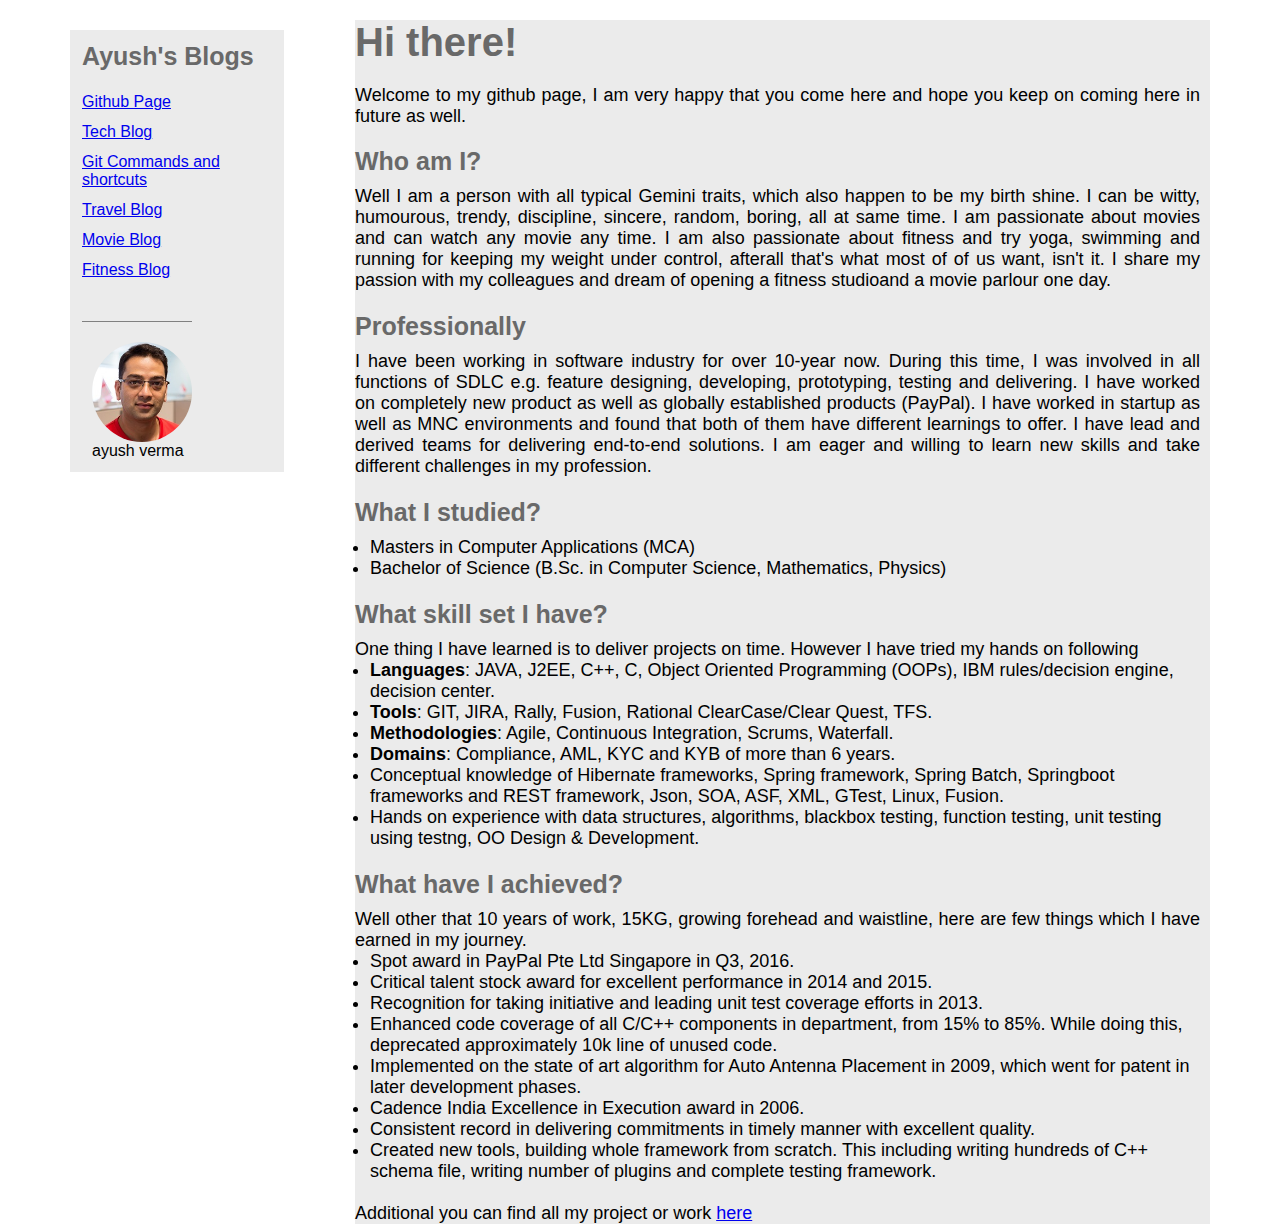
<file: index.html>
<!DOCTYPE=html>
<html>
	<head>
		<title>Ayush's github blog</title>
		<link rel="stylesheet" type="text/css" href="style.css">
	</head>

	<body background="https://user-images.githubusercontent.com/7811273/28782319-5b53524c-763f-11e7-9d4e-ea37699c69c9.jpg">
		<div class="container">

			<!-- Following is common section for all pages, need to figure out how to place it in common place -->
            <div class="other-repos">
              <table class="other-table">
                <tr>
                  <th>
                    <div class="table-header">
                      <h2> Ayush's Blogs </h2>
                    </div>
                  </th>
                </tr>

                <tr><td>
                <div class="personal">
                  <a href="https://github.com/iusverma"
                  target="_blank">
                  Github Page</a>
                </div>
                </td></tr>
                <tr><td>
                <div class="personal">
                  <a href="https://iusverma.github.io/java8.html">Tech Blog</a>
                </div>
                </td></tr>
                <tr><td>
                <div class="personal">
                  <a href="https://iusverma.github.io/git.html">Git Commands and shortcuts</a>
                </div>
                </td></tr>
                <tr><td>
                <div class="personal">
                  <a href="https://iusverma.github.io/travel-blog.html">Travel Blog</a>
                </div>
                </td></tr>
                <tr><td>
                <div class="personal">
                  <a href="https://iusverma.github.io/movie-blog.html">Movie Blog</a>
                </div>
                </td></tr>
                <tr><td>
                <div class="personal">
                  <a href="https://iusverma.github.io/fitness-blog.html">Fitness Blog</a>
                </div>
                </td></tr>

                <tr><td>
                <!--<div class="clearfix"></div>-->
                <div class="author-box">
                  <img src="https://iusverma.github.io/images/author.jpg"
                    alt="Author photo"/><br>
                    <!--<p class="author-text-id">-->
                    ayush verma
                    <!--</p>-->
               </div>
               </td></tr>
              </table>
            </div>
            <!-- Above is common section for all pages, need to figure out how to place it in common place -->

			<div class="main-post">
				<h1> Hi there! </h1>
				<p class="main-text">
					Welcome to my github page, I am very happy that you come here and hope you keep on coming here in future as well.
					</p>
				<h2>
					Who am I?
				</h2>
				<p>
					Well I am a person with all typical Gemini traits, which also happen to be my birth shine. I can be witty, humourous, trendy, discipline, sincere, random, boring, all at same time. I am passionate about movies and can watch any movie any time. I am also passionate about fitness and try yoga, swimming and running for keeping my weight under control, afterall that's what most of of us want, isn't it. I share my passion with my colleagues and dream of opening a fitness studioand a movie parlour one day.
				</p>
				<br>

				<h2>Professionally</h2>
				<p>
					I have been working in software industry for over 10-year now. During this time, I was involved in all functions of SDLC e.g. feature designing, developing, prototyping, testing and delivering. I have worked on completely new product as well as globally established products (PayPal). I have worked in startup as well as MNC environments and found that both of them have different learnings to offer. I have lead and derived teams for delivering end-to-end solutions. I am eager and willing to learn new skills and take different challenges in my profession.
				</P>
				<br>

				<h2>What I studied?</h2>
				<ul class="ulist">
					<li>Masters in Computer Applications (MCA)</li>
					<li>Bachelor of Science (B.Sc. in Computer Science, Mathematics, Physics)</li>
				</ul>
				<br>

				<h2>What skill set I have?</h2>
				<p>One thing I have learned is to deliver projects on time. However I have tried my hands on following</p>
				<ul class="ulist">
					<li><strong>Languages</strong>: JAVA, J2EE, C++, C, Object Oriented Programming (OOPs), IBM rules/decision engine, decision center.</li>
					<li><strong>Tools</strong>: GIT, JIRA, Rally, Fusion, Rational ClearCase/Clear Quest, TFS.</li>
					<li><strong>Methodologies</strong>: Agile, Continuous Integration, Scrums, Waterfall.</li>
					<li><strong>Domains</strong>: Compliance, AML, KYC and KYB of more than 6 years.</li>
					<li>Conceptual knowledge of Hibernate frameworks, Spring framework, Spring Batch, Springboot frameworks and REST framework, Json, SOA, ASF, XML, GTest, Linux, Fusion.</li>
					<li>Hands on experience with data structures, algorithms, blackbox testing, function testing, unit testing using testng, OO Design & Development.</li>
				</ul>
				<br>

				<h2>What have I achieved?</h2>
				<p> Well other that 10 years of work, 15KG, growing forehead and waistline, here are few things which I have earned in my journey.</p>
				<ul class="ulist">
					<li>Spot award in PayPal Pte Ltd Singapore in Q3, 2016.</li>
					<li>Critical talent stock award for excellent performance in 2014 and 2015.</li>
					<li>Recognition for taking initiative and leading unit test coverage efforts in 2013.</li>
					<li>Enhanced code coverage of all C/C++ components in department, from 15% to 85%. While doing this, deprecated approximately 10k line of unused code.</li>
					<li>Implemented on the state of art algorithm for Auto Antenna Placement in 2009, which went for patent in later development phases.</li>
					<li>Cadence India Excellence in Execution award in 2006.</li>
					<li>Consistent record in delivering commitments in timely manner with excellent quality.</li>
					<li>Created new tools, building whole framework from scratch. This including writing hundreds of C++ schema file, writing number of plugins and complete testing framework.</li>
				</ul>
				<br>

				<p>
					Additional you can find all my project or work <a href="https://github.com/iusverma" target="_blank">here</a>
				</p>
			</div>

			</div>
		</div>
		
	</body>
<html>
</file>
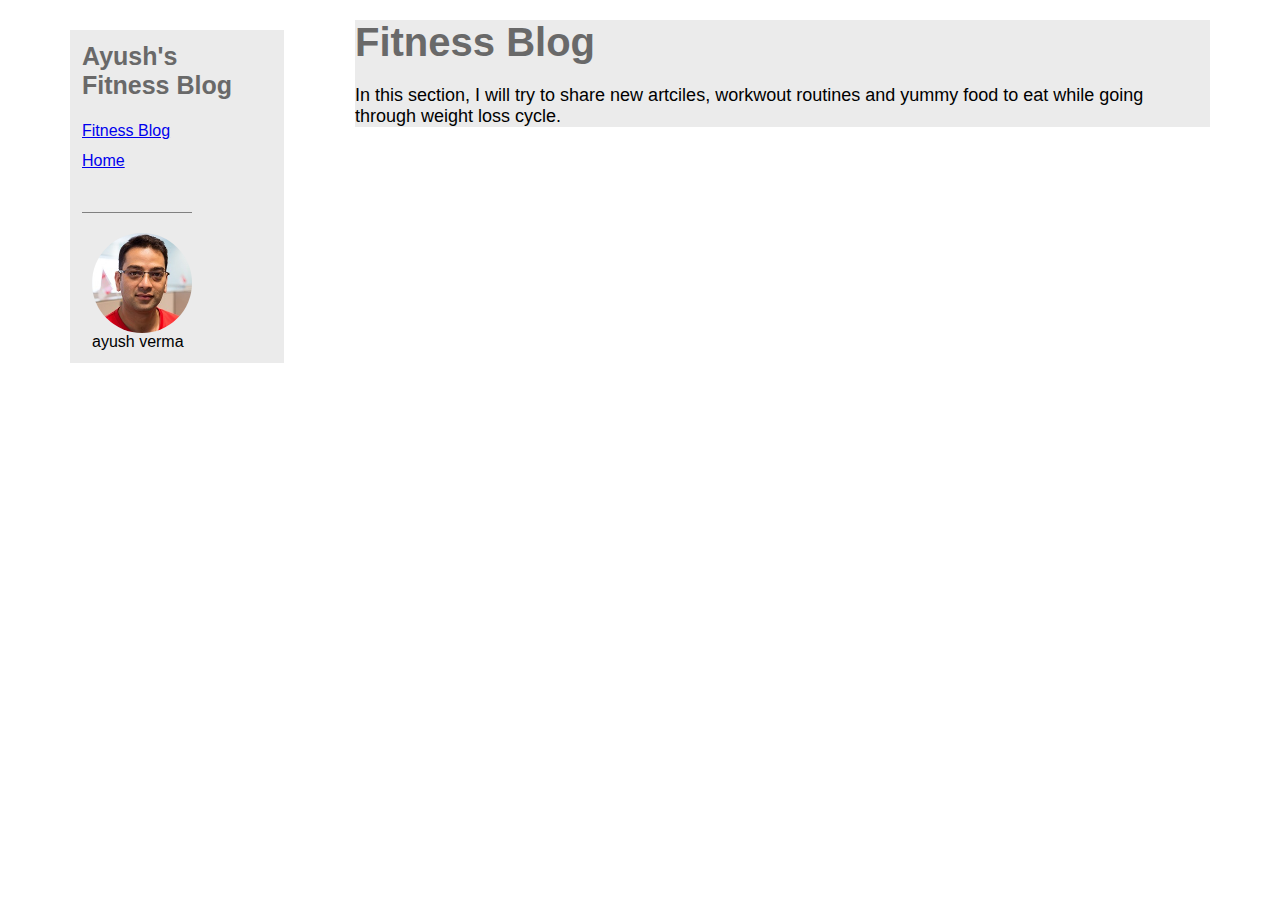
<file: fitness-blog.html>
<!DOCTYPE=html>
<html>
	<head>
		<title>Personal intersts and hobbies</title>
		<link rel="stylesheet" type="text/css" href="style.css">
	</head>
	<body background="https://user-images.githubusercontent.com/7811273/28782319-5b53524c-763f-11e7-9d4e-ea37699c69c9.jpg">
		<div class="container">
			<!-- Following is common section for all pages, need to figure out how to place it in common place -->
            <div class="other-repos">
              <table class="other-table">
                <tr>
                  <th>
                    <div class="table-header">
                      <h2> Ayush's Fitness Blog </h2>
                    </div>
                  </th>
                </tr>
                <tr><td>
                <div class="personal">
                  <a href="https://iusverma.github.io/fitness-blog.html">Fitness Blog</a>
                </div>
                </td></tr>
                <tr><td>
                <div class="personal">
                  <a href="https://iusverma.github.io/index.html">Home</a>
                </div>
                </td></tr>

                <tr><td>
                <!--<div class="clearfix"></div>-->
                <div class="author-box">
                  <img src="https://iusverma.github.io/images/author.jpg"
                    alt="Author photo"/><br>
                    <!--<p class="author-text-id">-->
                    ayush verma
                    <!--</p>-->
               </div>
               </td></tr>
              </table>
              </div>
              <!-- Above is common section for all pages, need to figure out how to place it in common place -->

			        <div class="main-post">
                  <h1> Fitness Blog </h1>
                  In this section, I will try to share new artciles, workwout routines and yummy food to eat while going through weight loss cycle.
              </div>

		</div>
	</body>
</html>
</file>
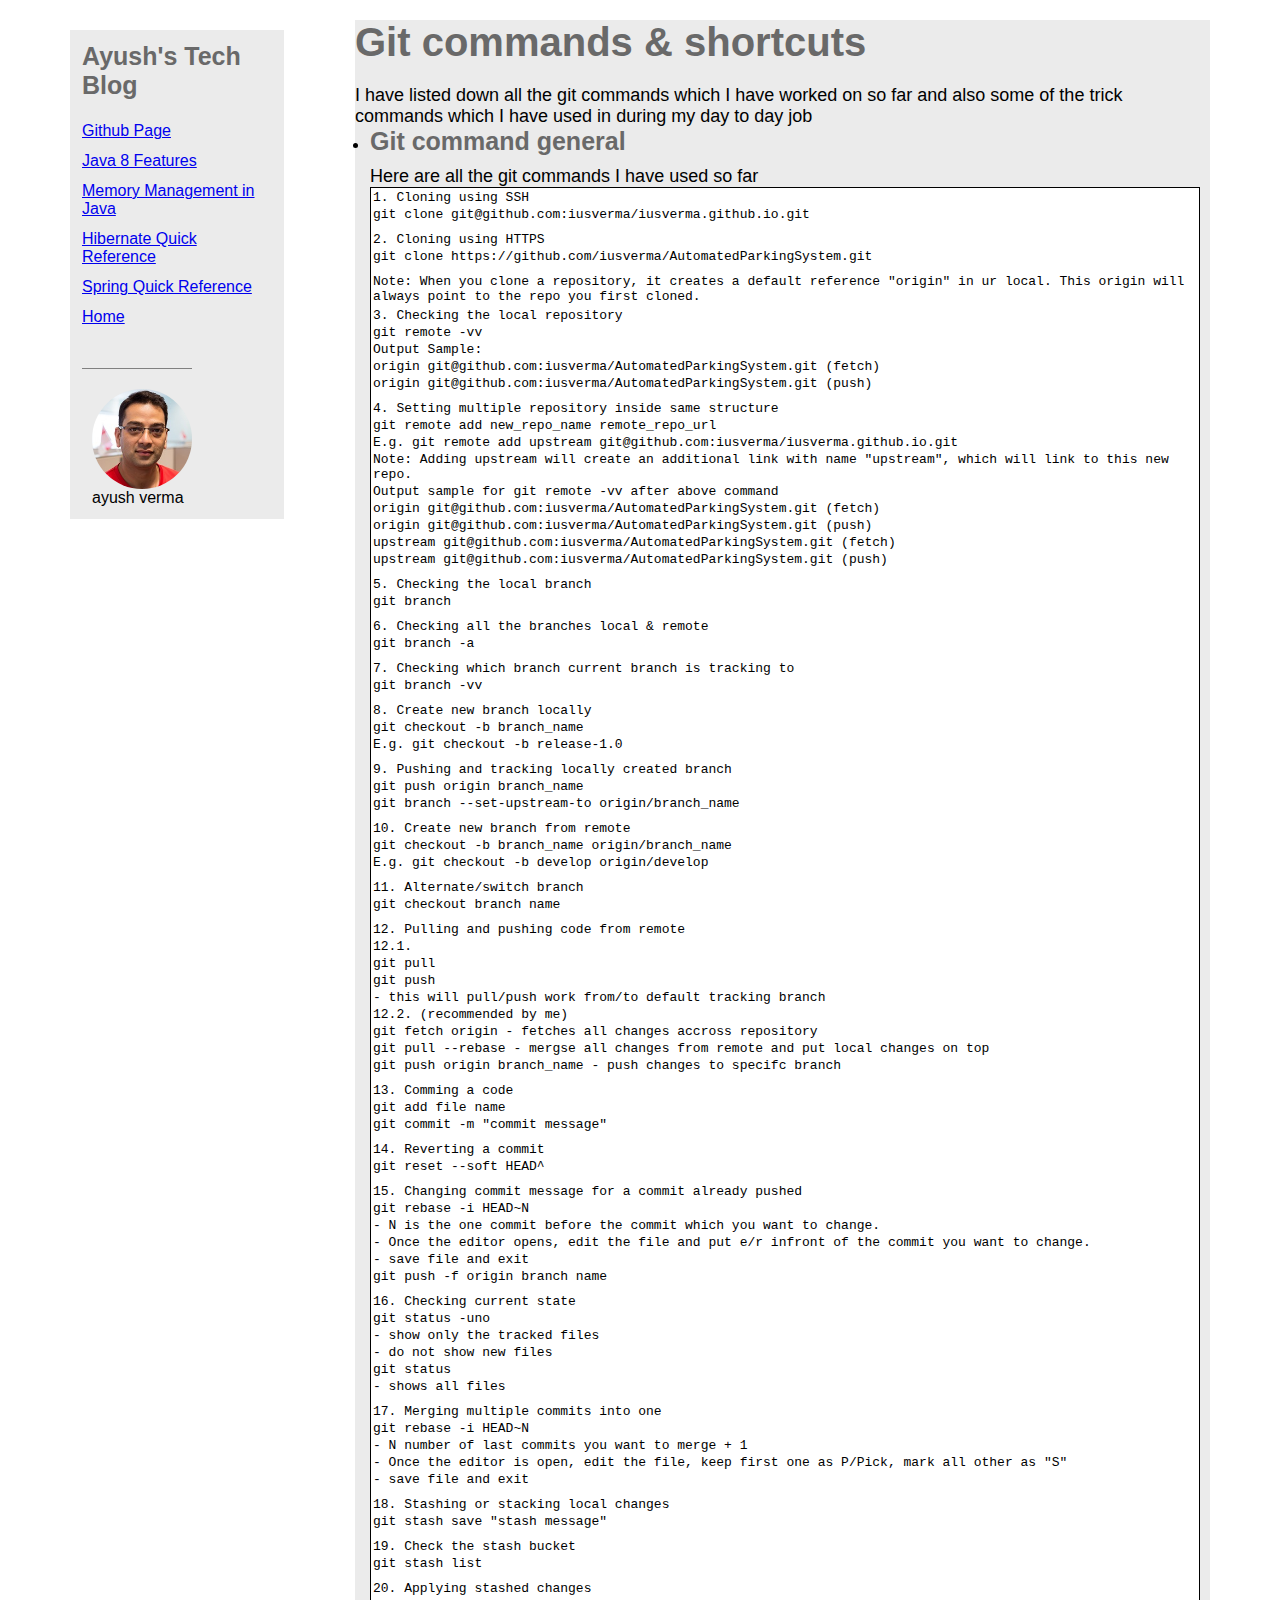
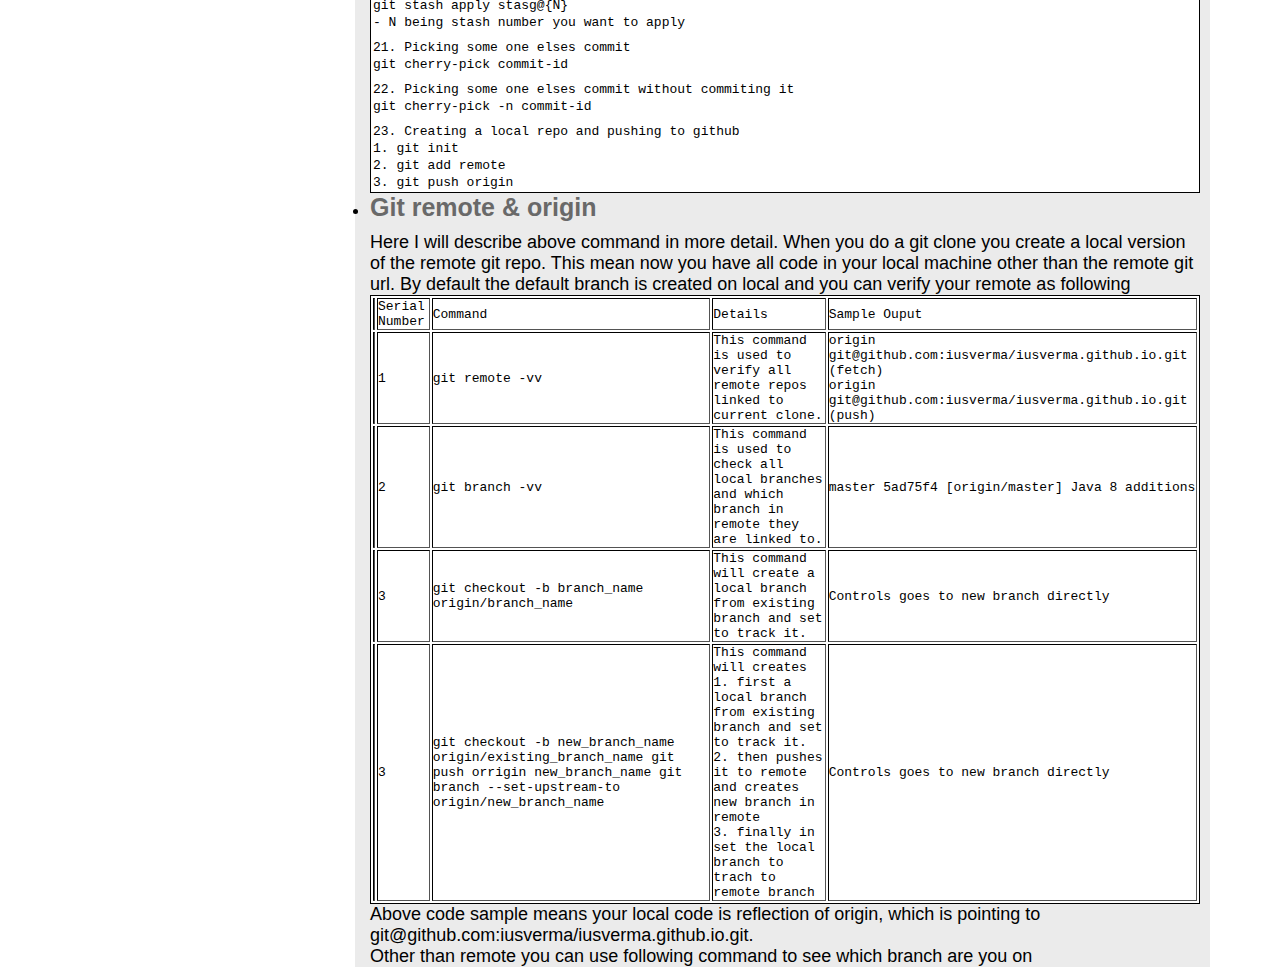
<file: git.html>
<!DOCTYPE=html>
<html>
    <head>
        <title>Git commands & shortcuts</title>
        <link rel="stylesheet" type="text/css" href="style.css">
    </head>
    <body background="https://user-images.githubusercontent.com/7811273/28782319-5b53524c-763f-11e7-9d4e-ea37699c69c9.jpg">
          <div class="container">

            <!-- Following is common section for all pages, need to figure out how to place it in common place -->
            <div class="other-repos">
              <table class="other-table">
                <tr>
                  <th>
                    <div class="table-header">
                      <h2> Ayush's Tech Blog </h2>
                    </div>
                  </th>
                </tr>
                <tr><td>
                <div class="personal">
                  <a href="https://github.com/iusverma" target="_blank">Github Page</a>
                </div>
                </td></tr>
                <tr><td>
                <div class="personal">
                  <a href="https://iusverma.github.io/java8.html">Java 8 Features</a>
                </div>
                </td></tr>
                <tr><td>
                <div class="personal">
                  <a href="https://iusverma.github.io/java/java-memory-management.html">Memory Management in Java</a>
                </div>
                </td></tr>
                <tr><td>
                  <div class="personal">
                    <a href="https://iusverma.github.io/hibernate/hibernate.html">Hibernate Quick Reference</a>
                  </div>
                </td></tr>
                <tr><td>
                <div class="personal">
                  <a href="https://iusverma.github.io/springs/springs.html">Spring Quick Reference</a>
                </div>
                </td></tr>
                <tr><td>
                <div class="personal">
                  <a href="https://iusverma.github.io/index.html">Home</a>
                </div>
                </td></tr>

                <tr><td>
                <!--<div class="clearfix"></div>-->
                <div class="author-box">
                  <img src="https://iusverma.github.io/images/author.jpg"
                    alt="Author photo"/><br>
                    <!--<p class="author-text-id">-->
                    ayush verma
                    <!--</p>-->
               </div>
               </td></tr>
              </table>
              </div>
              <!-- Above is common section for all pages, need to figure out how to place it in common place -->

              <!-- Following is page specfic section -->
              <div class="main-post">
                  <h1> Git commands & shortcuts </h1>
                  I have listed down all the git commands which I have worked on so far and also some of the trick commands which I have used in during my day to day job
                  <ul class="ulist">
                      <li><h2>Git command general</h2>
                          Here are all the git commands I have used so far
                          <code>
                            <table class="code-table">
                              <tr><td>1. Cloning using SSH</td></tr>
                                <tr><td>git clone git@github.com:iusverma/iusverma.github.io.git</td></tr>
                                <tr/><tr/><tr/><tr/>
                                <tr><td>2. Cloning using HTTPS</td></tr>
                                <tr><td>git clone https://github.com/iusverma/AutomatedParkingSystem.git</td></tr>
                                <tr/><tr/><tr/><tr/>
                                <tr><td>Note: When you clone a repository, it creates a default reference "origin" in ur local. This origin will always point to the repo you first cloned.
                                <tr><td></td></tr>
                                <tr><td>3. Checking the local repository</td></tr>
                                <tr><td>git remote -vv</td></tr>
                                <tr><td>Output Sample:</td></tr>
                                <tr><td>origin	git@github.com:iusverma/AutomatedParkingSystem.git (fetch)</td></tr>
                                <tr><td>origin	git@github.com:iusverma/AutomatedParkingSystem.git (push)</td></tr>
                                <tr/><tr/><tr/><tr/>
                                <tr><td>4. Setting multiple repository inside same structure</td></tr>
                                <tr><td>git remote add new_repo_name remote_repo_url</td></tr>
                                <tr><td>E.g. git remote add upstream git@github.com:iusverma/iusverma.github.io.git</td></tr>
                                <tr><td>Note: Adding upstream will create an additional link with name "upstream", which will link to this new repo.</td></tr>
                                <tr><td>Output sample for git remote -vv after above command</td></tr>
                                <tr><td>origin	git@github.com:iusverma/AutomatedParkingSystem.git (fetch)</td></tr>
                                <tr><td>origin	git@github.com:iusverma/AutomatedParkingSystem.git (push)</td></tr>
                                <tr><td>upstream	git@github.com:iusverma/AutomatedParkingSystem.git (fetch)</td></tr>
                                <tr><td>upstream	git@github.com:iusverma/AutomatedParkingSystem.git (push)</td></tr>
                                <tr/><tr/><tr/><tr/>
                                <tr><td>5. Checking the local branch </td></tr>
                                <tr><td>git branch </td></tr>
                                <tr/><tr/><tr/><tr/>
                                <tr><td>6. Checking all the branches local & remote </td></tr>
                                <tr><td>git branch -a</td></tr>
                                <tr/><tr/><tr/><tr/>
                                <tr><td>7. Checking which branch current branch is tracking to</td></tr>
                                <tr><td>git branch -vv
                                <tr/><tr/><tr/><tr/>
                                <tr><td>8. Create new branch locally</td></tr>
                                <tr><td>git checkout -b branch_name</td></tr>
                                <tr><td>E.g. git checkout -b release-1.0</td></tr>
                                <tr/><tr/><tr/><tr/>
                                <tr><td>9. Pushing and tracking locally created branch </td></tr>
                                <tr><td>git push origin branch_name</td></tr>
                                <tr><td>git branch --set-upstream-to origin/branch_name</td></tr>
                                <tr/><tr/><tr/><tr/>
                                <tr><td>10. Create new branch from remote </td></tr>
                                <tr><td>git checkout -b branch_name origin/branch_name</td></tr>
                                <tr><td>E.g. git checkout -b develop origin/develop</td></tr>
                                <tr/><tr/><tr/><tr/>
                                <tr><td>11. Alternate/switch branch</td></tr>
                                <tr><td>git checkout branch name</td></tr>
                                <tr/><tr/><tr/><tr/>
                                <tr><td>12. Pulling and pushing code from remote</td></tr>
                                <tr><td>12.1.</td></tr>
                                <tr><td>git pull</td></tr>
                                <tr><td>git push</td></tr>
                                <tr><td> - this will pull/push work from/to default tracking branch</td></tr>
                                <tr><td>12.2. (recommended by me)</td></tr>
                                <tr><td>git fetch origin - fetches all changes accross repository </td></tr>
                                <tr><td>git pull --rebase - mergse all changes from remote and put local changes on top</td></tr>
                                <tr><td>git push origin branch_name - push changes to specifc branch</td></tr>
                                <tr/><tr/><tr/><tr/>
                                <tr><td>13. Comming a code</td></tr>
                                <tr><td>git add file name</td></tr>
                                <tr><td>git commit -m "commit message"</td></tr>
                                <tr/><tr/><tr/><tr/>
                                <tr><td>14. Reverting a commit </td></tr>
                                <tr><td>git reset --soft HEAD^</td></tr>
                                <tr/><tr/><tr/><tr/>
                                <tr><td>15. Changing commit message for a commit already pushed</td></tr>
                                <tr><td>git rebase -i HEAD~N</td></tr>
                                <tr><td>- N is the one commit before the commit which you want to change.</td></tr>
                                <tr><td>- Once the editor opens, edit the file and put e/r infront of the commit you want to change.</td></tr>
                                <tr><td>- save file and exit</td></tr>
                                <tr><td>git push -f origin branch name</td></tr>
                                <tr/><tr/><tr/><tr/>
                                <tr><td>16. Checking current state</td></tr>
                                <tr><td>git status -uno</td></tr>
                                <tr><td>- show only the tracked files</td></tr>
                                <tr><td>- do not show new files</td></tr>
                                <tr><td>git status</td></tr>
                                <tr><td>- shows all files</td></tr>
                                <tr/><tr/><tr/><tr/>
                                <tr><td>17. Merging multiple commits into one</td></tr>
                                <tr><td>git rebase -i HEAD~N</td></tr>
                                <tr><td>- N number of last commits you want to merge + 1</td></tr>
                                <tr><td>- Once the editor is open, edit the file, keep first one as P/Pick, mark all other as "S"</td></tr>
                                <tr><td>- save file and exit</td></tr>
                                <tr/><tr/><tr/><tr/>
                                <tr><td>18. Stashing or stacking local changes</td></tr>
                                <tr><td>git stash save "stash message"</td></tr>
                                <tr/><tr/><tr/><tr/>
                                <tr><td>19. Check the stash bucket</td></tr>
                                <tr><td>git stash list</td></tr>
                                <tr/><tr/><tr/><tr/>
                                <tr><td>20. Applying stashed changes</td></tr>
                                <tr><td>git stash apply stasg@{N}</td></tr>
                                <tr><td>- N being stash number you want to apply</td></tr>
                                <tr/><tr/><tr/><tr/>
                                <tr><td>21. Picking some one elses commit</td></tr>
                                <tr><td>git cherry-pick commit-id</td></tr>
                                <tr/><tr/><tr/><tr/>
                                <tr><td>22. Picking some one elses commit without commiting it</td></tr>
                                <tr><td>git cherry-pick -n commit-id</td></tr>
                                <tr/><tr/><tr/><tr/>
                                <tr><td>23. Creating a local repo and pushing to github</td></tr>
                                <tr><td>1. git init</td></tr>
                                <tr><td>2. git add remote </td></tr>
                                <tr><td>3. git push origin</td></tr>
                            </table>
                          </code>
                      </li>
                      <li><h2>Git remote & origin</h2>
                          Here I will describe above command in more detail.
                          When you do a git clone you create a local version of the remote git repo. This mean now you have all code in your local machine other than the remote git url. By default the default branch is created on local and you can verify your remote as following
                          <code>
                            <table class="code-table" border="3">
                              <th>
                                <td>Serial Number</td>
                                <td>Command</td>
                                <td>Details</td>
                                <td>Sample Ouput</td>
                              </th>
                              <tr>
                                <td/>
                                <td>1</td>
                                <td>git remote -vv</td>
                                <td>This command is used to verify all remote repos linked to current clone.</td>
                                <td>
                                origin	git@github.com:iusverma/iusverma.github.io.git (fetch)<br>   
                                origin	git@github.com:iusverma/iusverma.github.io.git (push)
                                </td>
                              </tr>
                              <tr>
                                <td/>
                                <td>2</td>
                                <td>git branch -vv</td>
                                <td>This command is used to check all local branches and which branch in remote they are linked to.</td>
                                <td>
                                master 5ad75f4 [origin/master] Java 8 additions
                                </td>
                              </tr>
                              <tr>
                                <td/>
                                <td>3</td>
                                <td>
                                    git checkout -b branch_name origin/branch_name
                                </td>
                                <td>This command will create a local branch from existing branch and set to track it.</td>
                                <td>
                                    Controls goes to new branch directly
                                </td>
                              </tr>
                              <tr>
                                <td/>
                                <td>3</td>
                                <td>
                                    git checkout -b new_branch_name origin/existing_branch_name
                                    git push orrigin new_branch_name
                                    git branch --set-upstream-to origin/new_branch_name
                                </td>
                                <td>This command will creates <br> 
                                    1. first a local branch from existing branch and set to track it.<br>
                                    2. then pushes it to remote and creates new branch in remote <br> 
                                    3. finally in set the local branch to trach to remote branch <br>
                                  </td>
                                <td>
                                    Controls goes to new branch directly
                                </td>
                              </tr>
                            </table>
                          </code>
                          Above code sample means your local code is reflection of origin, which is pointing to git@github.com:iusverma/iusverma.github.io.git.
                          <br>
                          Other than remote you can use following command to see which branch are you on
                      </li>
                </ul>
              </div>

        </div>
    </body>
</html>
</file>
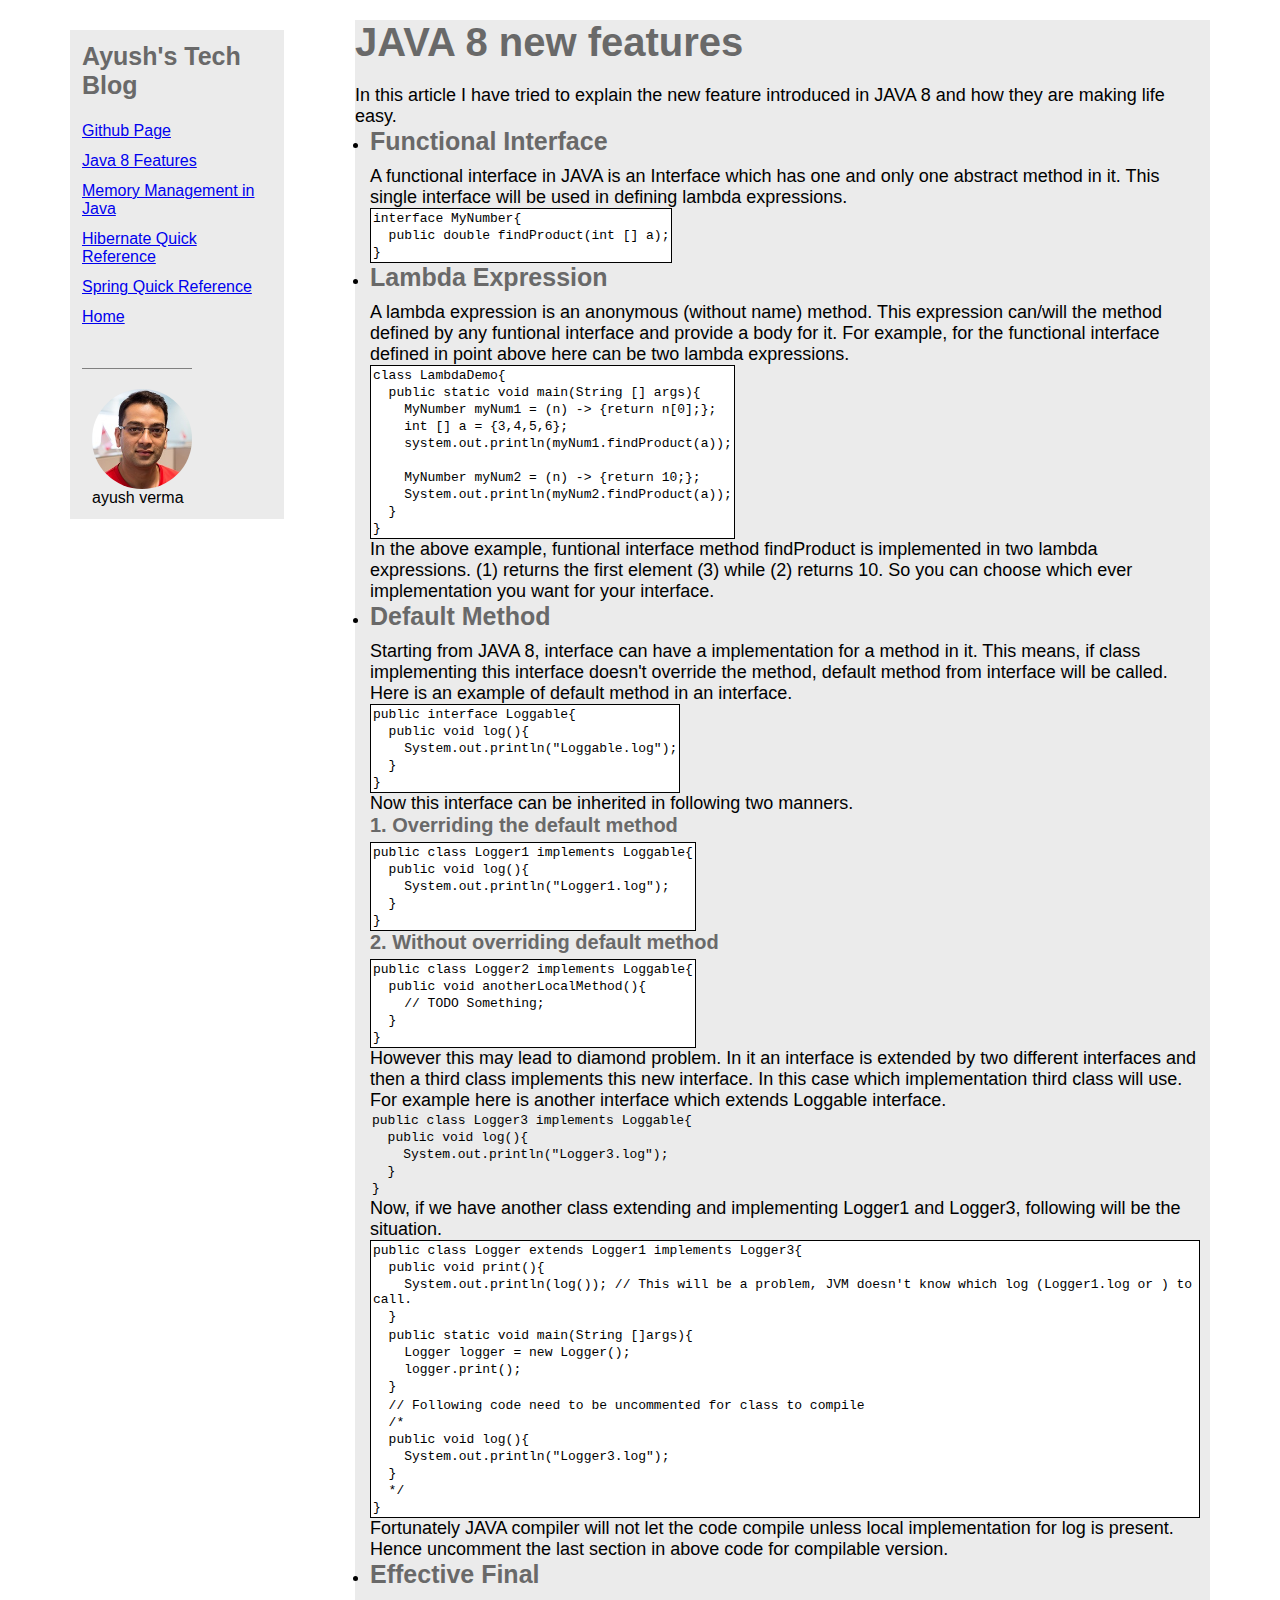
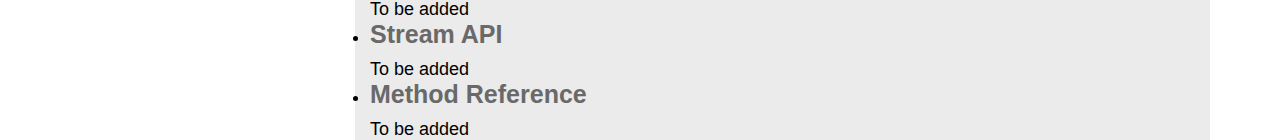
<file: java8.html>
<!DOCTYPE=html>
<html>
    <head>
        <title>Java 8 new feature</title>
        <link rel="stylesheet" type="text/css" href="style.css">
    </head>
    <body background="https://user-images.githubusercontent.com/7811273/28782319-5b53524c-763f-11e7-9d4e-ea37699c69c9.jpg">
          <div class="container">

            <!-- Following is common section for all pages, need to figure out how to place it in common place -->
            <div class="other-repos">
              <table class="other-table">
                <tr>
                  <th>
                    <div class="table-header">
                      <h2> Ayush's Tech Blog </h2>
                    </div>
                  </th>
                </tr>

                <tr><td>
                <div class="personal">
                  <a href="https://github.com/iusverma" target="_blank">Github Page</a>
                </div>
                </td></tr>
                <tr><td>
                <div class="personal">
                  <a href="https://iusverma.github.io/java8.html">Java 8 Features</a>
                </div>
                </td></tr>
                <tr><td>
                <div class="personal">
                  <a href="https://iusverma.github.io/java/java-memory-management.html">Memory Management in Java</a>
                </div>
                </td></tr>
                <tr><td>
                  <div class="personal">
                    <a href="https://iusverma.github.io/hibernate/hibernate.html">Hibernate Quick Reference</a>
                  </div>
                </td></tr>
                <tr><td>
                <div class="personal">
                  <a href="https://iusverma.github.io/springs/springs.html">Spring Quick Reference</a>
                </div>
                </td></tr>
                <tr><td>
                <div class="personal">
                  <a href="https://iusverma.github.io/index.html">Home</a>
                </div>
                </td></tr>

                <tr><td>
                <!--<div class="clearfix"></div>-->
                <div class="author-box">
                  <img src="https://iusverma.github.io/images/author.jpg"
                    alt="Author photo"/><br>
                    <!--<p class="author-text-id">-->
                    ayush verma
                    <!--</p>-->
               </div>
               </td></tr>
              </table>
              </div>
              <!-- Above is common section for all pages, need to figure out how to place it in common place -->

              <!-- Following is page specfic section -->
              <div class="main-post">
                  <h1> JAVA 8 new features </h1>
                  In this article I have tried to explain the new feature introduced in JAVA 8 and how they are making life easy.
                  <ul class="ulist">
                      <li><h2>Functional Interface</h2>
                          A functional interface in JAVA is an Interface which has one and only one abstract method in it. This single interface will be used in defining lambda expressions.
                          <code>
                            <table class="code-table">
                              <tr><td>interface MyNumber{</td></tr>
                              <tr><td>&nbsp;&nbsp;public double findProduct(int [] a);</td></tr>
                              <tr><td>}</td></tr>
                            </table>
                          </code>
                      </li>
                    <li><h2>Lambda Expression</h2>
                          A lambda expression is an anonymous (without name) method. This expression can/will the method defined by any funtional interface and provide a body for it.
						  For example, for the functional interface defined in point above here can be two lambda expressions.
                          <code>
                            <table class="code-table">
                              <tr><td>class LambdaDemo{</td></tr>
                              <tr><td>&nbsp;&nbsp;public static void main(String [] args){</td></tr>
							  <tr><td>&nbsp;&nbsp;&nbsp;&nbsp;MyNumber myNum1 = (n) -> {return n[0];};</td></tr>
							  <tr><td>&nbsp;&nbsp;&nbsp;&nbsp;int [] a = {3,4,5,6};</td></tr>
							  <tr><td>&nbsp;&nbsp;&nbsp;&nbsp;system.out.println(myNum1.findProduct(a));</td></tr>
							  <tr><td>&nbsp;&nbsp;&nbsp;&nbsp;</td></tr>
							  <tr><td>&nbsp;&nbsp;&nbsp;&nbsp;MyNumber myNum2 = (n) -> {return 10;};</td></tr>
							  <tr><td>&nbsp;&nbsp;&nbsp;&nbsp;System.out.println(myNum2.findProduct(a));</td></tr>
							  <tr><td>&nbsp;&nbsp;}</td></tr>
                              <tr><td>}</td></tr>
                            </table>
                          </code>
						  In the above example, funtional interface method findProduct is implemented in two lambda expressions. (1) returns the first element (3) while (2) returns 10. So you can choose which ever implementation you want for your interface.
                      </li>
                    <li><h2>Default Method</h2>
                          Starting from JAVA 8, interface can have a implementation for a method in it. This means, if class implementing this interface doesn't override the method, default method from interface will be called.<BR>

                          Here is an example of default method in an interface.<BR>
                          <code>
                            <table class="code-table">
                              <tr><td>public interface Loggable{</td></tr>
                              <tr><td>&nbsp;&nbsp;public void log(){</td></tr>
                              <tr><td>&nbsp;&nbsp;&nbsp;&nbsp;System.out.println("Loggable.log");</td></tr>
                              <tr><td>&nbsp;&nbsp;}</td></tr>
                              <tr><td>}</td></tr>
                            </table>
                          </code>

                          Now this interface can be inherited in following two manners.
                          <h3>1. Overriding the default method</h3>
                          <code>
                            <table class="code-table">
                              <tr><td>public class Logger1 implements Loggable{</td></tr>
                              <tr><td>&nbsp;&nbsp;public void log(){</td></tr>
                              <tr><td>&nbsp;&nbsp;&nbsp;&nbsp;System.out.println("Logger1.log");</td></tr>
                              <tr><td>&nbsp;&nbsp;}</td></tr>
                              <tr><td>}</td></tr>
                            </table>
                          </code>
                          <h3>2. Without overriding default method</h3>
                          <code>
                            <table class="code-table">
                              <tr><td>public class Logger2 implements Loggable{</td></tr>
                              <tr><td>&nbsp;&nbsp;public void anotherLocalMethod(){</td></tr>
                              <tr><td>&nbsp;&nbsp;&nbsp;&nbsp;// TODO Something;</td></tr>
                              <tr><td>&nbsp;&nbsp;}</td></tr>
                              <tr><td>}</td></tr>
                            </table>
                          </code class="code-table">
                          However this may lead to diamond problem. In it an interface is extended by two different interfaces and then a third class implements this new interface. In this case which implementation third class will use. For example here is another interface which extends Loggable interface.
                          <code>
                            <table>
                              <tr><td>public class Logger3 implements Loggable{</td></tr>
                              <tr><td>&nbsp;&nbsp;public void log(){</td></tr>
                              <tr><td>&nbsp;&nbsp;&nbsp;&nbsp;System.out.println("Logger3.log");</td></tr>
                              <tr><td>&nbsp;&nbsp;}</td></tr>
                              <tr><td>}</td></tr>
                            </table>
                          </code>
                          Now, if we have another class extending and implementing Logger1 and Logger3, following will be the situation.
                          <code>
                            <table class="code-table">
                              <tr><td>public class Logger extends Logger1 implements Logger3{</td></tr>
                              <tr><td>&nbsp;&nbsp;public void print(){</td></tr>
                              <tr><td>&nbsp;&nbsp;&nbsp;&nbsp;System.out.println(log()); // This will be a problem, JVM doesn't know which log (Logger1.log or <Logger3 class="log"></Logger3>) to call.</td></tr>
                              <tr><td>&nbsp;&nbsp;}</td></tr>
                              <tr><td></td></tr>
                              <tr><td>&nbsp;&nbsp;public static void main(String []args){</td></tr>
                              <tr><td>&nbsp;&nbsp;&nbsp;&nbsp;Logger logger = new Logger();</td></tr>
                              <tr><td>&nbsp;&nbsp;&nbsp;&nbsp;logger.print();</td></tr>
                              <tr><td>&nbsp;&nbsp;}</td></tr>
                              <tr><td></td></tr>
                              <tr><td>&nbsp;&nbsp;// Following code need to be uncommented for class to compile</td></tr>
                              <tr><td>&nbsp;&nbsp;/*</td></tr>
                              <tr><td>&nbsp;&nbsp;public void log(){</td></tr>
                              <tr><td>&nbsp;&nbsp;&nbsp;&nbsp;System.out.println("Logger3.log");</td></tr>
                              <tr><td>&nbsp;&nbsp;}</td></tr>
                              <tr><td>&nbsp;&nbsp;*/</td></tr>
                              <tr><td>}</td></tr>
                            </table>
                          </code>
                          Fortunately JAVA compiler will not let the code compile unless local implementation for log is present. Hence uncomment the last section in above code for compilable version.
                      </li>
                    <li><h2>Effective Final</h2>
                          To be added
                      </li>
                    <li><h2>Stream API</h2>
                          To be added
                      </li>
                    <li><h2>Method Reference</h2>
                          To be added
                      </li>
                </ul>
              </div>

        </div>
    </body>
</html>
</file>
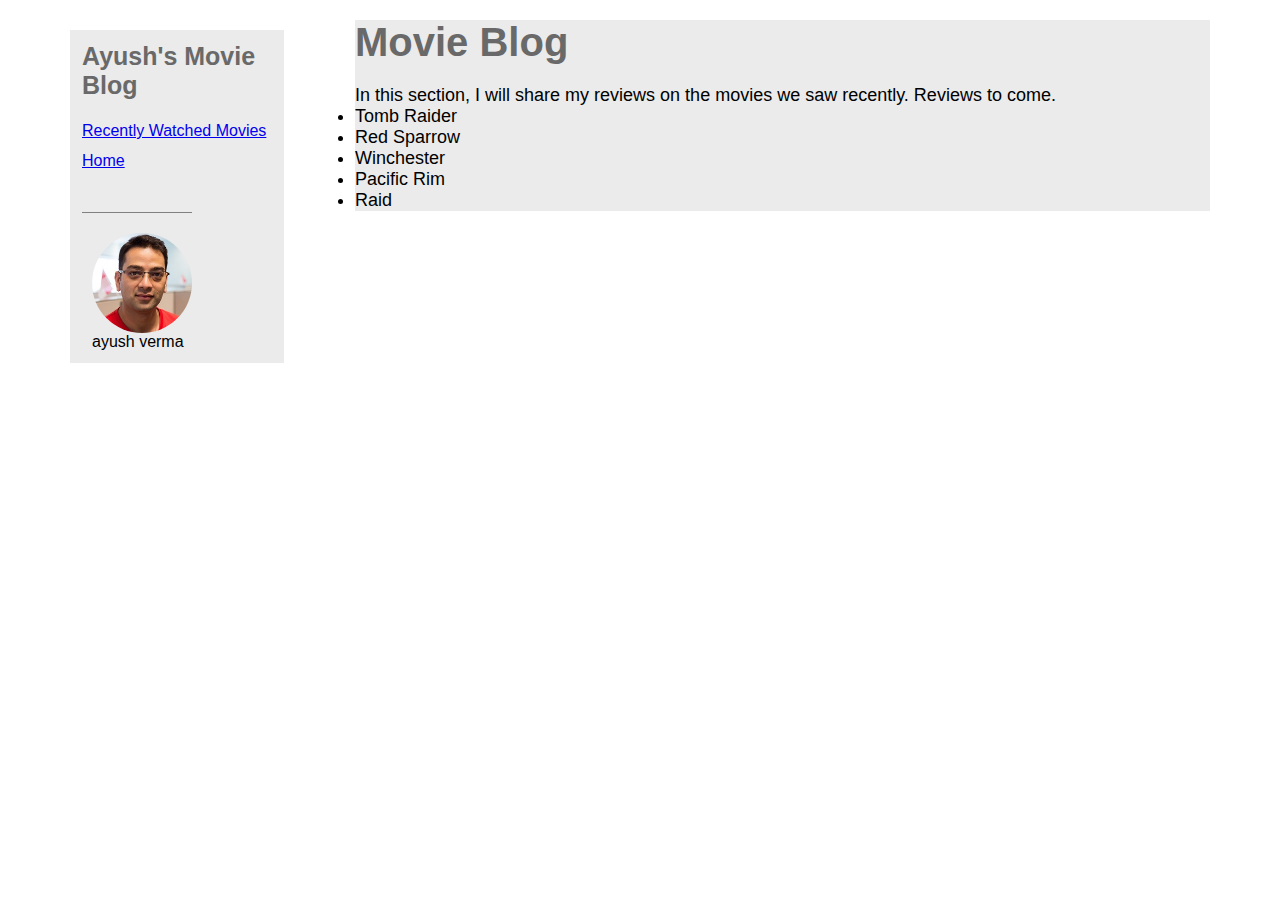
<file: movie-blog.html>
<!DOCTYPE=html>
<html>
	<head>
		<title>Ayush's github blog</title>
		<link rel="stylesheet" type="text/css" href="style.css">
	</head>

	<body background="https://user-images.githubusercontent.com/7811273/28782319-5b53524c-763f-11e7-9d4e-ea37699c69c9.jpg">
		<div class="container">

			<!-- Following is common section for all pages, need to figure out how to place it in common place -->
            <div class="other-repos">
              <table class="other-table">
                <tr>
                  <th>
                    <div class="table-header">
                      <h2> Ayush's Movie Blog </h2>
                    </div>
                  </th>
                </tr>
                <tr><td>
                <div class="personal">
                  <a href="https://iusverma.github.io/movie-blog.html">Recently Watched Movies</a>
                </div>
                </td></tr>
                <tr><td>
                <div class="personal">
                  <a href="https://iusverma.github.io/index.html">Home</a>
                </div>
                </td></tr>

                <tr><td>
                <!--<div class="clearfix"></div>-->
                <div class="author-box">
                  <img src="https://iusverma.github.io/images/author.jpg"
                    alt="Author photo"/><br>
                    <!--<p class="author-text-id">-->
                    ayush verma
                    <!--</p>-->
               </div>
               </td></tr>
              </table>
            </div>
            <!-- Above is common section for all pages, need to figure out how to place it in common place -->

			<div class="main-post">
                  <h1> Movie Blog </h1>
                  In this section, I will share my reviews on the movies we saw recently. Reviews to come.
                  <ul>
                  	<li>Tomb Raider</li>
                  	<li>Red Sparrow</li>
                  	<li>Winchester</li>
                  	<li>Pacific Rim</li>
                  	<li>Raid</li>
                  </ul>
              </div>

			</div>
		</div>
		
	</body>
<html>
</file>
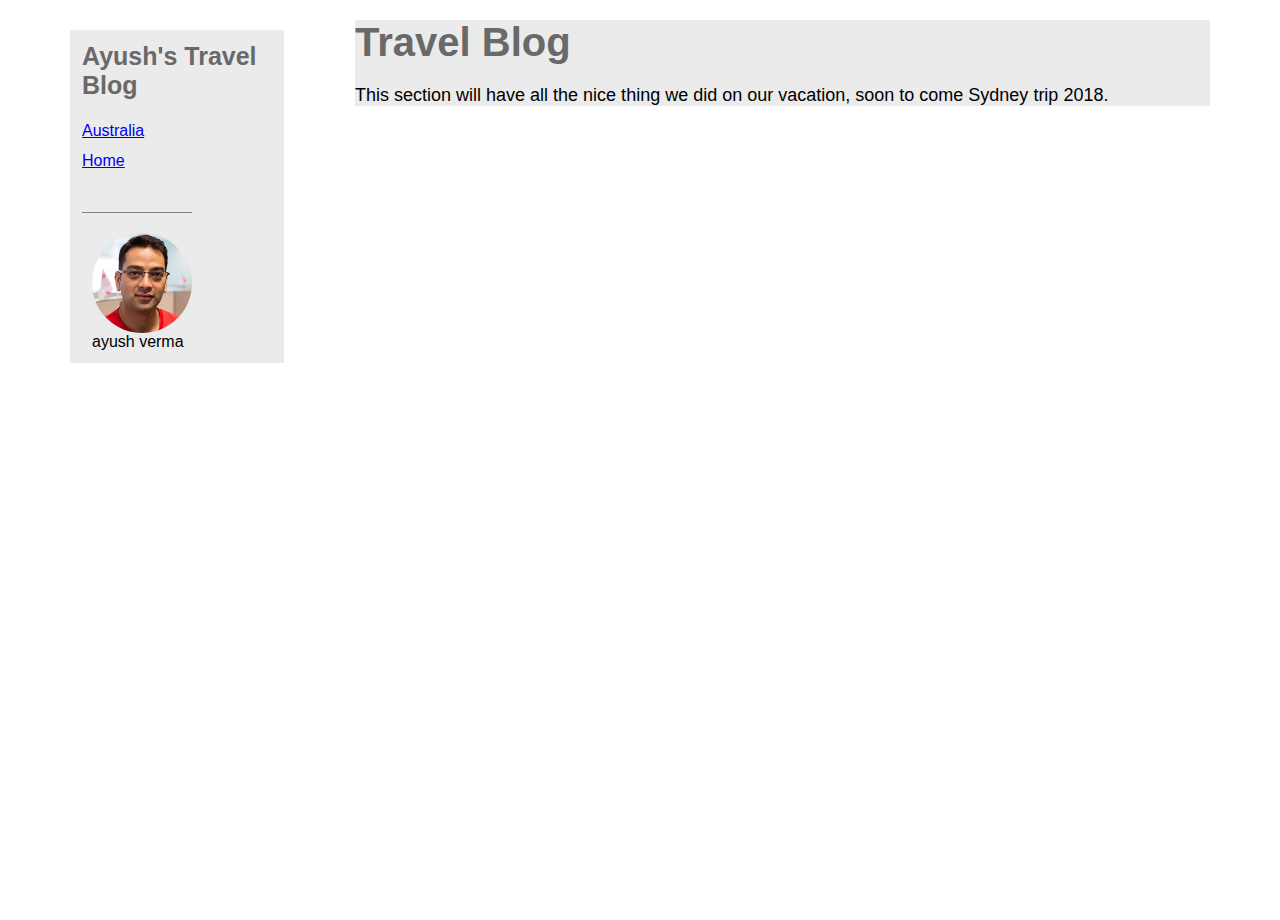
<file: travel-blog.html>
<!DOCTYPE=html>
<html>
	<head>
		<title>Personal intersts and hobbies</title>
		<link rel="stylesheet" type="text/css" href="style.css">
	</head>
	<body background="https://user-images.githubusercontent.com/7811273/28782319-5b53524c-763f-11e7-9d4e-ea37699c69c9.jpg">
		<div class="container">
			<!-- Following is common section for all pages, need to figure out how to place it in common place -->
            <div class="other-repos">
              <table class="other-table">
                <tr>
                  <th>
                    <div class="table-header">
                      <h2> Ayush's Travel Blog </h2>
                    </div>
                  </th>
                </tr>
                <tr><td>
                <div class="personal">
                  <a href="https://iusverma.github.io/travel-blog.html">Australia</a>
                </div>
                </td></tr>
                <tr><td>
                <div class="personal">
                  <a href="https://iusverma.github.io/index.html">Home</a>
                </div>
                </td></tr>

                <tr><td>
                <!--<div class="clearfix"></div>-->
                <div class="author-box">
                  <img src="https://iusverma.github.io/images/author.jpg"
                    alt="Author photo"/><br>
                    <!--<p class="author-text-id">-->
                    ayush verma
                    <!--</p>-->
               </div>
               </td></tr>
              </table>
              </div>
              <!-- Above is common section for all pages, need to figure out how to place it in common place -->

			        <div class="main-post">
                  <h1> Travel Blog </h1>
                  This section will have all the nice thing we did on our vacation, soon to come Sydney trip 2018.
              </div>

		</div>
	</body>
</html>
</file>
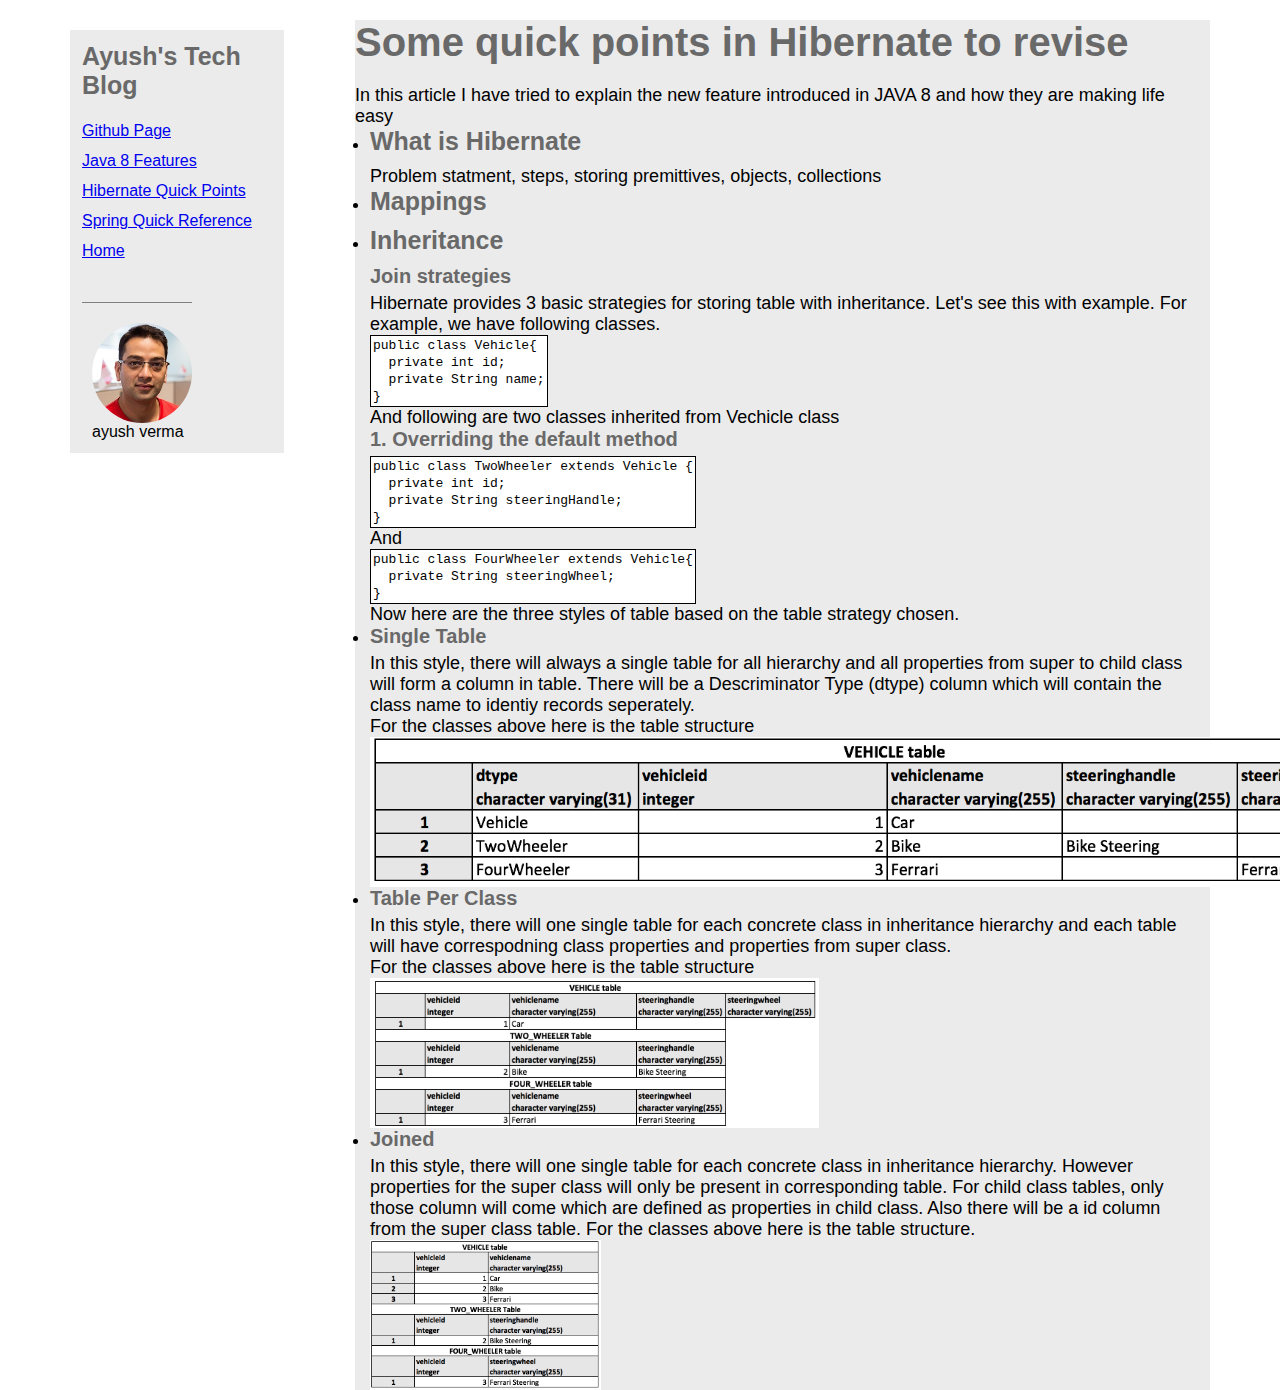
<file: hibernate/hibernate.html>
<!DOCTYPE=html>
<html>
    <head>
        <title>Java 8 new feature</title>
        <link rel="stylesheet" type="text/css" href="../style.css">
    </head>
    <body background="https://user-images.githubusercontent.com/7811273/28782319-5b53524c-763f-11e7-9d4e-ea37699c69c9.jpg">
          <div class="container">

            <!-- Following is common section for all pages, need to figure out how to place it in common place -->
            <div class="other-repos">
              <table class="other-table">
                <tr>
                  <th>
                    <div class="table-header">
                      <h2> Ayush's Tech Blog </h2>
                    </div>
                  </th>
                </tr>

                <tr><td>
                <div class="personal">
                  <a href="https://github.com/iusverma" target="_blank">Github Page</a>
                </div>
                </td></tr>
                <tr><td>
                <div class="personal">
                  <a href="https://iusverma.github.io/java8.html">Java 8 Features</a>
                </div>
                </td></tr>
                <tr><td>
                <div class="personal">
                  <a href="https://iusverma.github.io/hibernate/hibernate.html">Hibernate Quick Points</a>
                </div>
                </td></tr>
                <tr><td>
                <div class="personal">
                  <a href="https://iusverma.github.io/springs/springs.html">Spring Quick Reference</a>
                </div>
                </td></tr>
                <tr><td>
                <div class="personal">
                  <a href="https://iusverma.github.io/index.html">Home</a>
                </div>
                </td></tr>

                <tr><td>
                <!--<div class="clearfix"></div>-->
                <div class="author-box">
                  <img src="https://iusverma.github.io/images/author.jpg"
                    alt="Author photo"/><br>
                    <!--<p class="author-text-id">-->
                    ayush verma
                    <!--</p>-->
               </div>
               </td></tr>
              </table>
              </div>
              <!-- Above is common section for all pages, need to figure out how to place it in common place -->

              <!-- Following is page specfic section -->
              <div class="main-post">
                  <h1> Some quick points in Hibernate to revise </h1>
                  In this article I have tried to explain the new feature introduced in JAVA 8 and how they are making life easy
                  <ul class="ulist">
                      <li><h2>What is Hibernate</h2>
                          Problem statment, steps, storing premittives, objects, collections
                      </li>
                    <li><h2>Mappings</h2>
                        

                    </li>
                    <li><h2>Inheritance</h2>

                          <h3>Join strategies</h3>
                          Hibernate provides 3 basic strategies for storing table with inheritance. Let's see this with example. For example, we have following classes.<BR>
                          <code>
                            <table class="code-table">
                              <tr><td>public class Vehicle{</td></tr>
                              <tr><td>&nbsp;&nbsp;private int id;</td></tr>
                              <tr><td>&nbsp;&nbsp;private String name;</td></tr>
                              <tr><td>}</td></tr>
                            </table>
                          </code>

                          And following are two classes inherited from Vechicle class
                          <h3>1. Overriding the default method</h3>
                          <code>
                            <table class="code-table">
                              <tr><td>public class TwoWheeler extends Vehicle {</td></tr>
                              <tr><td>&nbsp;&nbsp;private int id;</td></tr>
                              <tr><td>&nbsp;&nbsp;private String steeringHandle;</td></tr>
                              <tr><td>}</td></tr>
                            </table>
                          </code>
                          And
                          <code>
                            <table class="code-table">
                              <tr><td>public class FourWheeler extends Vehicle{</td></tr>
                              <tr><td>&nbsp;&nbsp;private String steeringWheel;</td></tr>
                              <tr><td>}</td></tr>
                            </table>
                          </code class="code-table">
                          Now here are the three styles of table based on the table strategy chosen.
                          <li>
                            <h3>Single Table</h3>
                              In this style, there will always a single table for all hierarchy and all properties from super to child class will form a column in table. There will be a Descriminator Type (dtype) column which will contain the class name to identiy records seperately.<br>
                              For the classes above here is the table structure<br>
                              <img src="https://iusverma.github.io/images/single-table-strategy.png"
                                 alt="Single Table Strategy Table structure for classes defined above"
                                 width="713" height="102"/>
                          </li>
                          <li>
                            <h3>Table Per Class</h3>
                              In this style, there will one single table for each concrete class in inheritance hierarchy and each table will have correspodning class properties and properties from super class.<br>
                              For the classes above here is the table structure<br>
                              <img src="https://iusverma.github.io/images/table-per-class-strategy.png"
                                 alt="Table Per Class Strategy Table structure for classes defined above"
                                 width="1198" height="400"/>
                          </li>
                          <li>
                          <h3>Joined</h3>
                              In this style, there will one single table for each concrete class in inheritance hierarchy. However properties for the super class will only be present in corresponding table. For child class tables, only those column will come which are defined as properties in child class. Also there will be a id column from the super class table. 
                              For the classes above here is the table structure.<br>
                              <img src="https://iusverma.github.io/images/joined-table-strategy.png"
                                 alt="Joined Strategy Table structure for classes defined above"
                                 width="300%" height="300%"/>
                          </li>
                      </li>
                </ul>
              </div>

        </div>
    </body>
</html>
</file>
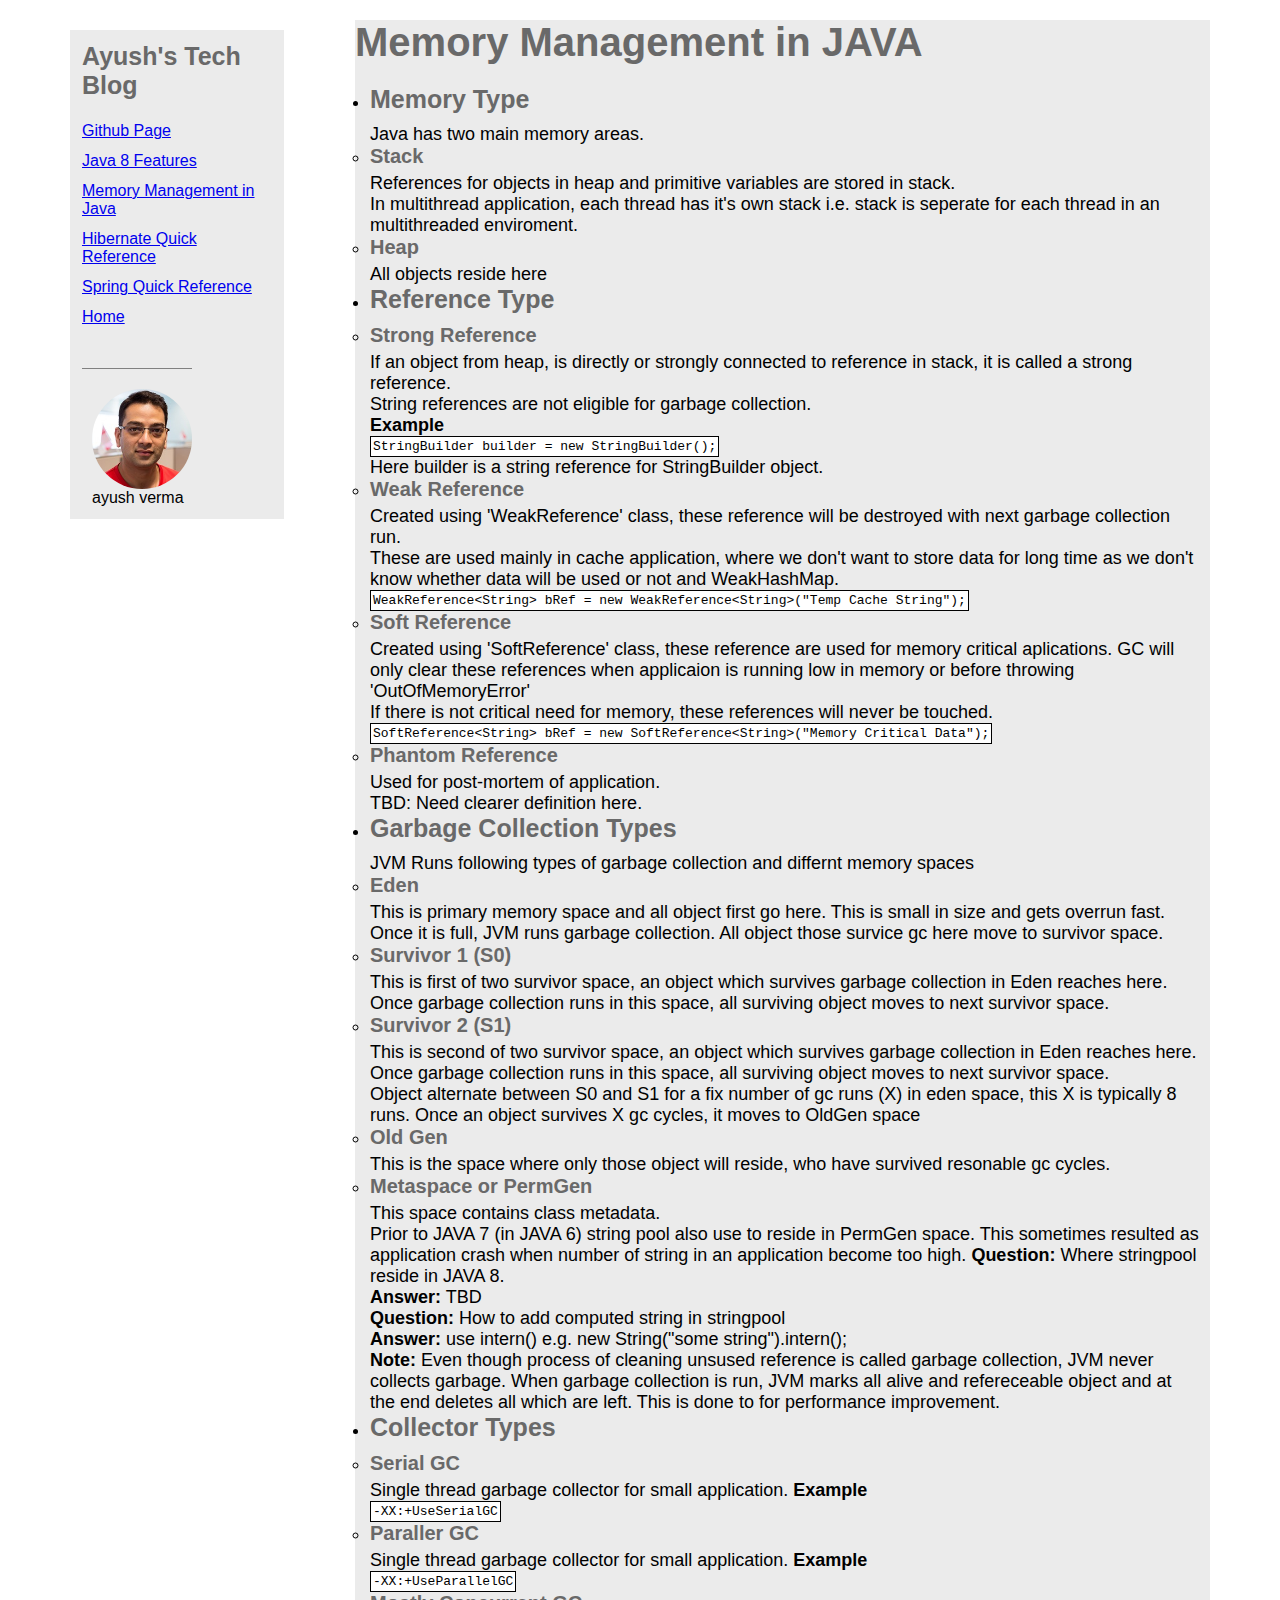
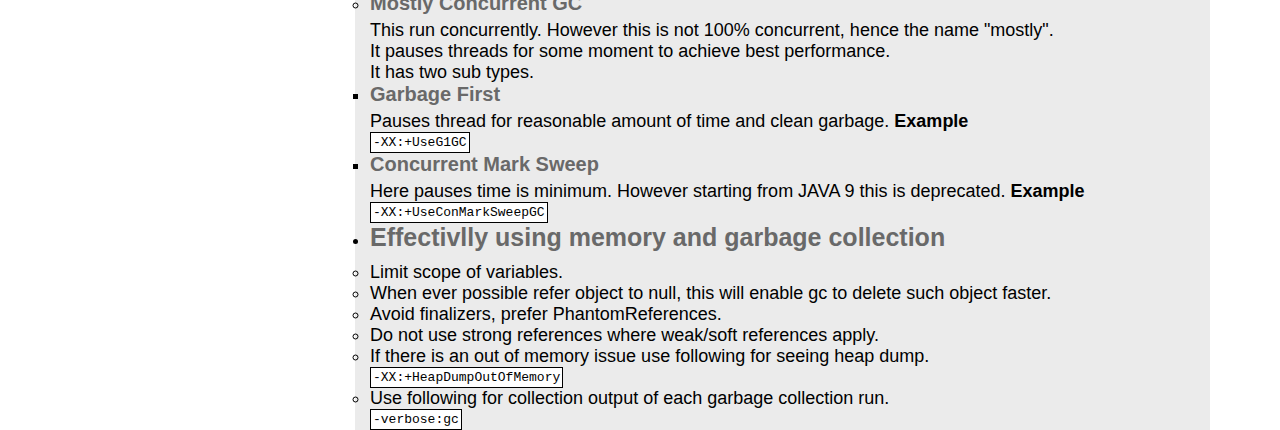
<file: java/java-memory-management.html>
<!DOCTYPE=html>
<html>
    <head>
        <title>Memory Management in Java</title>
        <link rel="stylesheet" type="text/css" href="../style.css">
    </head>
    <body background="https://user-images.githubusercontent.com/7811273/28782319-5b53524c-763f-11e7-9d4e-ea37699c69c9.jpg">
          <div class="container">

            <!-- Following is common section for all pages, need to figure out how to place it in common place -->
            <div class="other-repos">
              <table class="other-table">
                <tr>
                  <th>
                    <div class="table-header">
                      <h2> Ayush's Tech Blog </h2>
                    </div>
                  </th>
                </tr>

                <tr><td>
                <div class="personal">
                  <a href="https://github.com/iusverma" target="_blank">Github Page</a>
                </div>
                </td></tr>
                <tr><td>
                <div class="personal">
                  <a href="https://iusverma.github.io/java8.html">Java 8 Features</a>
                </div>
                </td></tr>
                <tr><td>
                <div class="personal">
                  <a href="https://iusverma.github.io/java/java-memory-management.html">Memory Management in Java</a>
                </div>
                </td></tr>
                <tr><td>
                  <div class="personal">
                    <a href="https://iusverma.github.io/hibernate/hibernate.html">Hibernate Quick Reference</a>
                  </div>
                </td></tr>
                <tr><td>
                <div class="personal">
                  <a href="https://iusverma.github.io/springs/springs.html">Spring Quick Reference</a>
                </div>
                </td></tr>
                <tr><td>
                <div class="personal">
                  <a href="https://iusverma.github.io/index.html">Home</a>
                </div>
                </td></tr>

                <tr><td>
                <!--<div class="clearfix"></div>-->
                <div class="author-box">
                  <img src="https://iusverma.github.io/images/author.jpg"
                    alt="Author photo"/><br>
                    <!--<p class="author-text-id">-->
                    ayush verma
                    <!--</p>-->
               </div>
               </td></tr>
              </table>
              </div>
              <!-- Above is common section for all pages, need to figure out how to place it in common place -->

              <!-- Following is page specfic section -->
              <div class="main-post">
                  <h1> Memory Management in JAVA </h1>
                  <ul class="ulist">
                    <li><h2>Memory Type</h2>
                        Java has two main memory areas.
                        <ul>
                            <li><h3>Stack</h3>
                                References for objects in heap and primitive variables are stored in stack. <br>
                                In multithread application, each thread has it's own stack i.e. stack is seperate for each thread in an multithreaded enviroment.
                            </li>
                            <li><h3>Heap</h3>
                                All objects reside here
                            </li>
                        </ul>
                    </li>
                    <li><h2>Reference Type</h2>
                        <ul>
                            <li><h3>Strong Reference</h3>
                                If an object from heap, is directly or strongly connected to reference in stack, it is called a strong reference. <br>
                                String references are not eligible for garbage collection.<br>
                                <b>Example</b>
                                <code>
                                    <table class="code-table">
                                      <tr><td>StringBuilder builder = new StringBuilder();</td></tr>
                                    </table>
                                </code>           
                                Here builder is a string reference for StringBuilder object.
                            </li>
                            <li><h3>Weak Reference</h3>
                                Created using 'WeakReference' class, these reference will be destroyed with next garbage collection run.<br>
                                These are used mainly in cache application, where we don't want to store data for long time as we don't know whether data will be used or not and WeakHashMap.
                                <code>
                                    <table class="code-table">
                                      <tr><td>WeakReference&lt;String&gt; bRef = new WeakReference&lt;String&gt;("Temp Cache String");</td></tr>
                                    </table>
                                </code> 
                            </li>
                            <li><h3>Soft Reference</h3>
                                Created using 'SoftReference' class, these reference are used for memory critical aplications. GC will only clear these references when applicaion is running low in memory or before throwing 'OutOfMemoryError'<br>
                                If there is not critical need for memory, these references will never be touched.
                                <code>
                                    <table class="code-table">
                                      <tr><td>SoftReference&lt;String&gt; bRef = new SoftReference&lt;String&gt;("Memory Critical Data");</td></tr>
                                    </table>
                                </code> 
                            </li>
                            <li><h3>Phantom Reference</h3>
                                Used for post-mortem of application.<br>
                                TBD: Need clearer definition here.
                            </li>
                        </ul>
                    </li>
                    <li><h2>Garbage Collection Types</h2>
                          JVM Runs following types of garbage collection and differnt memory spaces
                          <ul>
                            <li><h3>Eden</h3>
                                This is primary memory space and all object first go here. This is small in size and gets overrun fast. Once it is full, JVM runs garbage collection. All object those survice gc here move to survivor space.
                            </li>
                            <li><h3>Survivor 1 (S0)</h3>
                                This is first of two survivor space, an object which survives garbage collection in Eden reaches here. Once garbage collection runs in this space, all surviving object moves to next survivor space.
                            </li>
                              <li><h3>Survivor 2 (S1)</h3>
                                This is second of two survivor space, an object which survives garbage collection in Eden reaches here. Once garbage collection runs in this space, all surviving object moves to next survivor space.<br>
                                Object alternate between S0 and S1 for a fix number of gc runs (X) in eden space, this X is typically 8 runs. Once an object survives X gc cycles, it moves to OldGen space 
                            </li>
                            <li><h3>Old Gen</h3>
                                This is the space where only those object will reside, who have survived resonable gc cycles.
                            </li>
                            <li><h3>Metaspace or PermGen</h3>
                                This space contains class metadata.<br>
                                Prior to JAVA 7 (in JAVA 6) string pool also use to reside in PermGen space. This sometimes resulted as application crash when number of string in an application become too high.
                                <b>Question:</b> Where stringpool reside in JAVA 8. <br>
                                <b>Answer:</b> TBD <br>
                                <b>Question:</b> How to add computed string in stringpool<br>
                                <b>Answer:</b> use intern() e.g. new String("some string").intern();<br>
                            </li>
                        </ul>
                        <b>Note:</b> Even though process of cleaning unsused reference is called garbage collection, JVM never collects garbage. When garbage collection is run, JVM marks all alive and refereceable object and at the end deletes all which are left. This is done to for performance improvement.
                      </li>
                    <li><h2>Collector Types</h2>
                          <ul>
                            <li><h3>Serial GC</h3>
                                Single thread garbage collector for small application.
                                <b>Example</b>
                                <code>
                                    <table class="code-table">
                                      <tr><td>-XX:+UseSerialGC</td></tr>
                                    </table>
                                </code>
                            </li>
                            <li><h3>Paraller GC</h3>
                                Single thread garbage collector for small application.
                                <b>Example</b>
                                <code>
                                    <table class="code-table">
                                      <tr><td>-XX:+UseParallelGC</td></tr>
                                    </table>
                                </code>
                            </li>
                            <li><h3>Mostly Concurrent GC</h3>
                                This run concurrently. However this is not 100% concurrent, hence the name "mostly".<br>
                                It pauses threads for some moment to achieve best performance.<br>
                                It has two sub types.
                                <ul>
                                    <li><h3>Garbage First</h3>
                                        Pauses thread for reasonable amount of time and clean garbage.
                                        <b>Example</b>
                                        <code>
                                            <table class="code-table">
                                              <tr><td>-XX:+UseG1GC</td></tr>
                                            </table>
                                        </code>
                                    </li>
                                    <li><h3>Concurrent Mark Sweep</h3>
                                        Here pauses time is minimum. However starting from JAVA 9 this is deprecated.
                                        <b>Example</b>
                                        <code>
                                            <table class="code-table">
                                              <tr><td>-XX:+UseConMarkSweepGC</td></tr>
                                            </table>
                                        </code>
                                    </li>
                                </ul>
                            </li>
                        </ul>
                    </li>
                      <li><h2>Effectivlly using memory and garbage collection</h2>
                          <ul>
                            <li>Limit scope of variables.</li>
                            <li>When ever possible refer object to null, this will enable gc to delete such object faster.</li>
                            <li>Avoid finalizers, prefer PhantomReferences.</li>
                            <li>Do not use strong references where weak/soft references apply.</li>
                            <li>If there is an out of memory issue use following for seeing heap dump.
                                <code>
                                    <table class="code-table">
                                        <tr><td>-XX:+HeapDumpOutOfMemory</td></tr>
                                    </table>
                                </code>
                            </li>
                            <li>Use following for collection output of each garbage collection run.
                                <code>
                                    <table class="code-table">
                                        <tr><td>-verbose:gc</td></tr>
                                    </table>
                                </code>
                            </li>
                        </ul>
                    </li>
                </ul>
              </div>

        </div>
    </body>
</html>
</file>
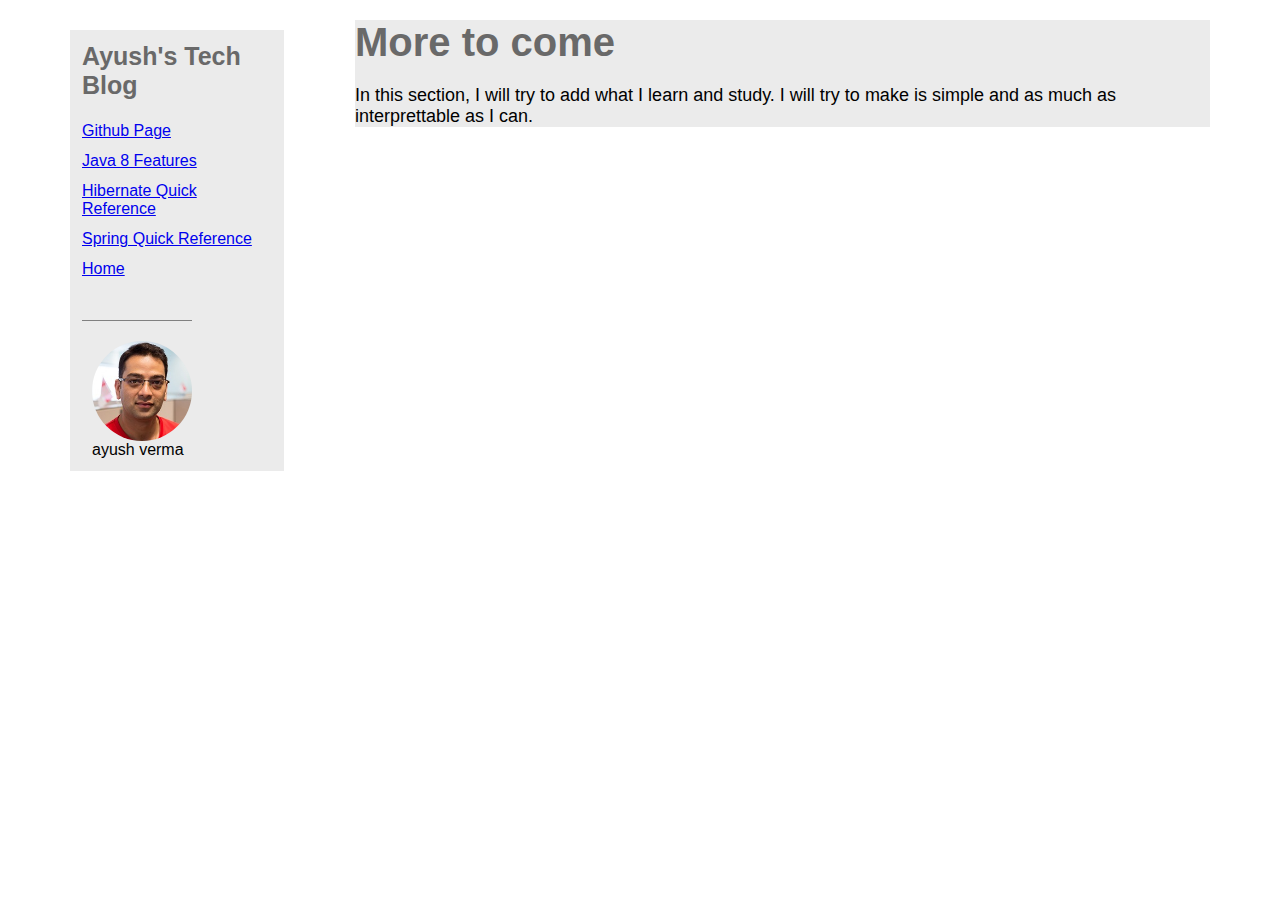
<file: springs/springs.html>
<!DOCTYPE=html>
<html>
    <head>
        <title>Java 8 new feature</title>
        <link rel="stylesheet" type="text/css" href="../style.css">
    </head>
    <body background="https://user-images.githubusercontent.com/7811273/28782319-5b53524c-763f-11e7-9d4e-ea37699c69c9.jpg">
          <div class="container">

            <!-- Following is common section for all pages, need to figure out how to place it in common place -->
            <div class="other-repos">
              <table class="other-table">
                <tr>
                  <th>
                    <div class="table-header">
                      <h2> Ayush's Tech Blog </h2>
                    </div>
                  </th>
                </tr>

                <tr><td>
                <div class="personal">
                  <a href="https://github.com/iusverma" target="_blank">Github Page</a>
                </div>
                </td></tr>
                <tr><td>
                <div class="personal">
                  <a href="https://iusverma.github.io/java8.html">Java 8 Features</a>
                </div>
                </td></tr>
                <tr><td>
                <div class="personal">
                  <a href="https://iusverma.github.io/hibernate/hibernate.html">Hibernate Quick Reference</a>
                </div>
                </td></tr>
                <tr><td>
                <div class="personal">
                  <a href="https://iusverma.github.io/springs/springs.html">Spring Quick Reference</a>
                </div>
                </td></tr>
                <tr><td>
                <div class="personal">
                  <a href="https://iusverma.github.io/index.html">Home</a>
                </div>
                </td></tr>

                <tr><td>
                <!--<div class="clearfix"></div>-->
                <div class="author-box">
                  <img src="https://iusverma.github.io/images/author.jpg"
                    alt="Author photo"/><br>
                    <!--<p class="author-text-id">-->
                    ayush verma
                    <!--</p>-->
               </div>
               </td></tr>
              </table>
              </div>
              <!-- Above is common section for all pages, need to figure out how to place it in common place -->

              <!-- Following is page specfic section -->
              <div class="main-post">
                  <h1> More to come </h1>
                  In this section, I will try to add what I learn and study. I will try to make is simple and as much as interprettable as I can.
              </div>

        </div>
    </body>
</html>
</file>
<file: style.css>
* {
	margin: 0;
	padding: 0;
	box-sizing: border-box;
}

.clearfix:after {
	content: "";
	display: table;
	clear: both;
}

body {
	font-family: Helvetica Neue, Arial;
	font-size: 18px;
}

h1, h2, h3 {
	color: rgba(105,105,105,1);
}

h1 {
	font-size: 40px;
	margin-bottom: 20px;
}

h2 {
	font-size: 25px;
	margin-bottom: 10px;
}

h3 {
	font-size: 20px;
	margin-bottom: 5px;
}

p {
	text-align: justify;
}

.main-text  {
	text-align: justify;
	margin-bottom: 20px;
}

.author-text-id{
	font-size: 25px;
	float: left;
	margin-top: 35px;
	padding-left: 10px;
}

.container {
	width: 1140px;
	margin: 20px auto 0 auto;
}

.main-post {
	width: 75%;
	float: left;
	padding-right: 10px;
	position: relative;
	background-color: rgba(235,235,235,1);
}

.other-repos {
	margin-top: 10px;
	width: 25%;
	float: left;
}

.author-box {
	border-top: 1px solid #808080;
	padding-top: 20px;
	float: left;
	margin-top: 40px;
	padding-left: 10px;
	font-family: Lucida Handwriting, Arial;
}

.other {
	margin-bottom: 40px;
}

.author-box img {
	height: 100px;
	width: 100px;
	border-radius: 50%;
	float: left;
	display: block;
	margin: 0 auto;
}

.author-box{
	text-align: justify;
    width: [width of img];
}

.main-post img{
	height: 150px;
	width: auto;
}

.date {
	position: absolute;
	top: 10px;
	right: 30px;
}

.ulist {
	padding-left: 15px;
}

.other-table {
    border: 0px solid black;
    background-color: rgba(235,235,235,1);
    text-align: Left;
    width: 75%;
    padding: 10px;
}

.code-table {
    border: 1px solid black;
    background-color: rgba(255,255,255,1);
}

.table-header {
	color: rgba(235,235,235,1)
	text-align: Center;
	background-color: rgba(235,235,235,1);
	width: 100%;
}

.personal{
	margin-top: 10px;
}

#author-text {
	font-size: 25px;
}
</file>
